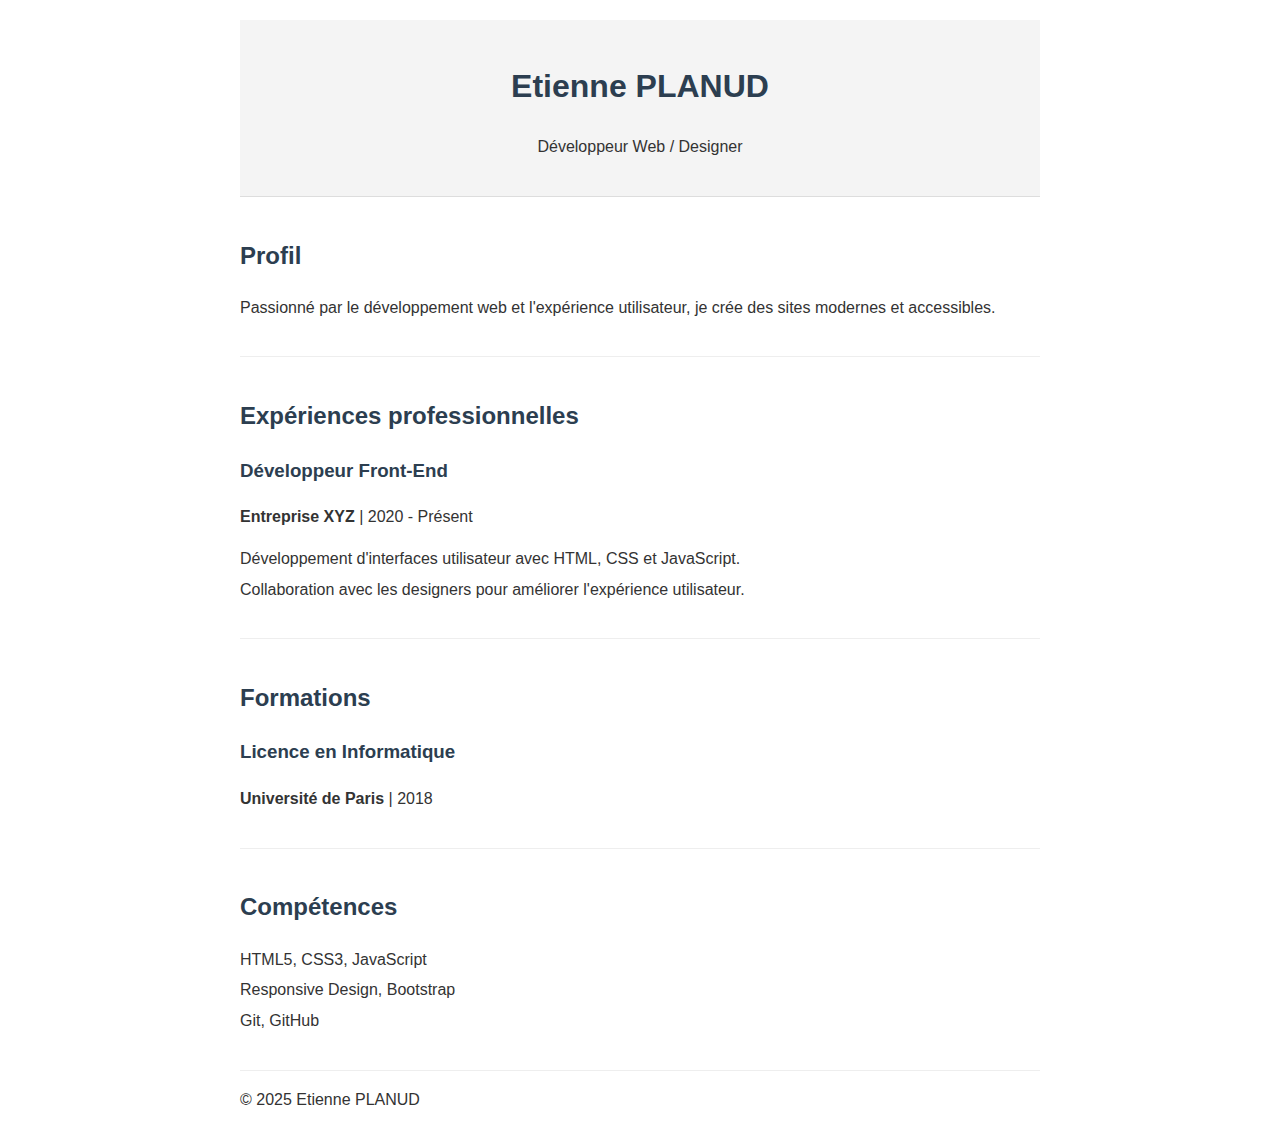
<file: index.html>
<!DOCTYPE html>
<html lang="fr">
<head>
    <meta charset="UTF-8">
    <meta name="viewport" content="width=device-width, initial-scale=1.0">
    <title>Mon CV - Etienne PLANUD</title>
    <link rel="stylesheet" href="styles.css">
</head>
<body>
    <header>
        <h1>Etienne PLANUD</h1>
        <p>Développeur Web / Designer</p>
    </header>

    <section id="profil">
        <h2>Profil</h2>
        <p>Passionné par le développement web et l'expérience utilisateur, je crée des sites modernes et accessibles.</p>
    </section>

    <section id="experiences">
        <h2>Expériences professionnelles</h2>
        <article>
            <h3>Développeur Front-End</h3>
            <p><strong>Entreprise XYZ</strong> | 2020 - Présent</p>
            <ul>
                <li>Développement d'interfaces utilisateur avec HTML, CSS et JavaScript.</li>
                <li>Collaboration avec les designers pour améliorer l'expérience utilisateur.</li>
            </ul>
        </article>
    </section>

    <section id="formations">
        <h2>Formations</h2>
        <article>
            <h3>Licence en Informatique</h3>
            <p><strong>Université de Paris</strong> | 2018</p>
        </article>
    </section>

    <section id="competences">
        <h2>Compétences</h2>
        <ul>
            <li>HTML5, CSS3, JavaScript</li>
            <li>Responsive Design, Bootstrap</li>
            <li>Git, GitHub</li>
        </ul>
    </section>

    <footer>
        <p>© 2025 Etienne PLANUD</p>
    </footer>
</body>
</html>
</file>
<file: styles.css>
/* Reset et styles de base */
body {
    font-family: Arial, sans-serif;
    line-height: 1.6;
    margin: 0;
    padding: 0;
    color: #333;
    max-width: 800px;
    margin: 0 auto;
    padding: 20px;
}

header {
    background-color: #f4f4f4;
    padding: 20px;
    text-align: center;
    border-bottom: 1px solid #ddd;
}

h1, h2, h3 {
    color: #2c3e50;
}

section {
    padding: 20px 0;
    border-bottom: 1px solid #eee;
}

ul {
    list-style-type: none;
    padding: 0;
}

li {
    margin: 5px 0;
}

/* Responsive */
@media (max-width: 600px) {
    body {
        padding: 10px;
    }
    header, section {
        padding: 10px 0;
    }
}
</file>
